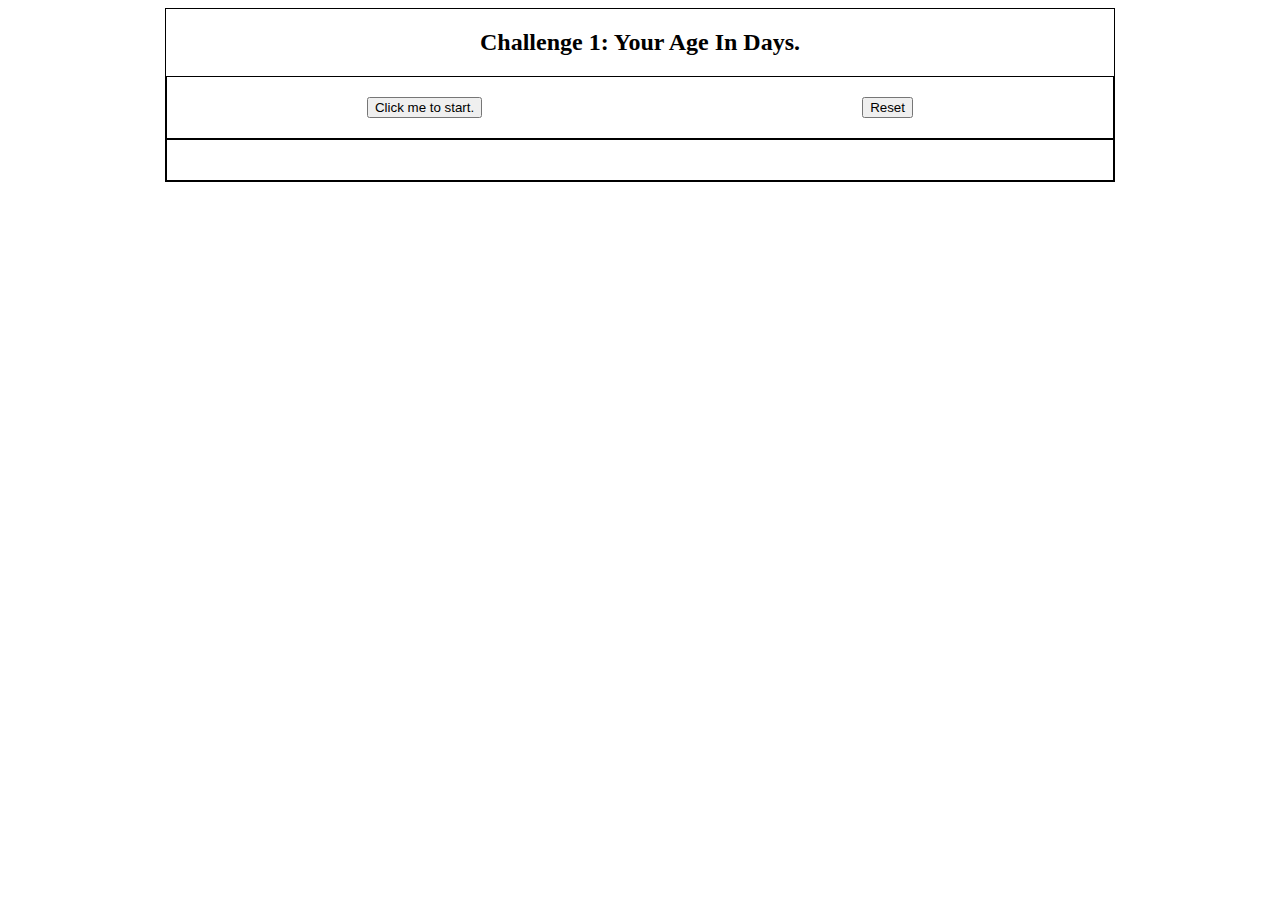
<file: code.html>
<html lang="en">
<head>
    <meta charset="UTF-8">
    <meta name="viewport" content="width=device-width, initial-scale=1.0"> 
    <link href="https://stackpath.bootstrapcdn.com/bootstrap/4.5.0/css/bootstrap.min.css" rel="stylesheet" integrity="sha384-9aIt2nRpC12Uk9gS9baDl411NQApFmC26EwAOH8WgZl5MYYxFfc+NcPb1dKGj7Sk" crossorigin="anonymous"> 
    <link rel="stylesheet" href="style.css"> 
    <title>JavaScript Challenges. </title>
</head>
<body>
    <div class="container-1"> 

        <h2>Challenge 1: Your Age In Days. </h2> 

        <div class="flex-box-container-1">

        <div> 
            <button class="btn btn-primary" onClick="ageInDays()">Click me to start. </button> 
        </div>

        <div> 
            <button class="btn btn-danger" onClick="reset()">Reset</button> 
        </div> 
        </div> 

        <div class="flex-box-container-1">
            <div id="flex-box-result"></div>
        </div> 
    </div> 

    <script src="script.js"></script> 
   
</body> 
</html>
</file>
<file: style.css>
.container-1 {
    border: 1px solid black; 
    width: 75%; 
    margin: 0 auto; 
    text-align: center; 
}

.flex-box-container-1 { 
    display: flex; 
    border: 1px solid black; 
    padding: 10px; 
    flex-wrap: wrap; 
    /* You can chang the way it looks like this. 
    flex-direction: column; */ 
    /*justify-content: flex-end; This makes it kind of like a website. */ 
    justify-content: space-around;  
} 


.flex-box-container-1 div{ 
    display: flex; 
    padding: 10px; 
    align-items: center; 
}
</file>
